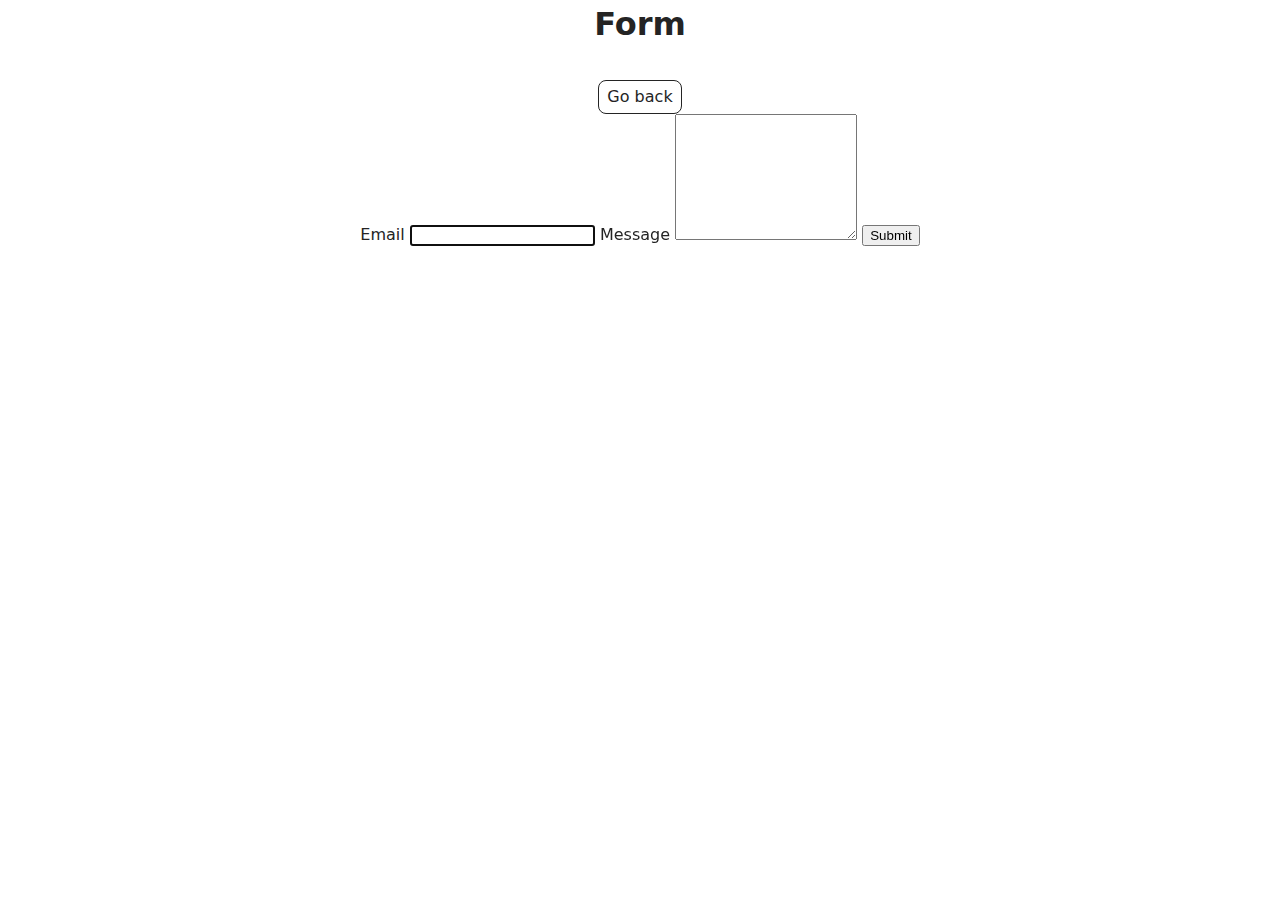
<file: src/2-form.html>
<!DOCTYPE html>
<html lang="en">
  <head>
    <meta charset="UTF-8" />
    <meta http-equiv="X-UA-Compatible" content="IE=edge" />
    <meta name="viewport" content="width=device-width, initial-scale=1.0" />
    <title>Form</title>
    <link rel="stylesheet" href="./css/styles.css" />
  </head>
  <body>
      <main>
      <div class="container">
      
        <h1 class="main-title">Form</h1>
          <a class="back-link" href="./index.html">Go back</a>
        <form class="feedback-form" autocomplete="off">
          <label class="label">
            Email
            <input class="input-label" type="email" name="email" autofocus />
          </label>
          <label class="label">
            Message
            <textarea class="input-label textarea" name="message" rows="8"></textarea>
          </label>
          <button class="input-btn" type="submit">Submit</button>
        </form>
          </div>
    </main>
     <script type="module" src="./js/2-form.js"></script>
</body>
 </html>
</file>
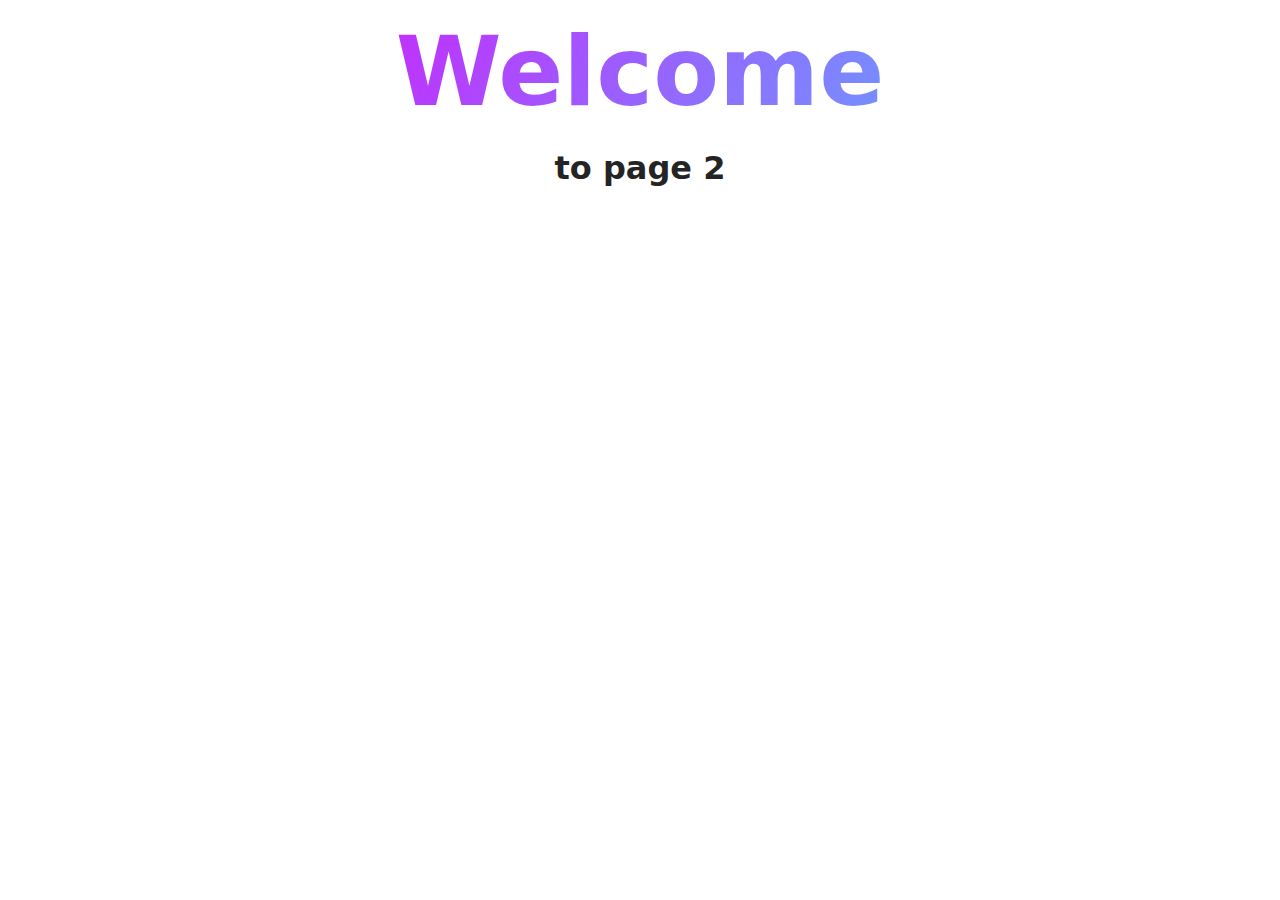
<file: src/page-2.html>
<!DOCTYPE html>
<html lang="en">
  <head>
    <meta charset="UTF-8" />
    <meta http-equiv="X-UA-Compatible" content="IE=edge" />
    <meta name="viewport" content="width=device-width, initial-scale=1.0" />
    <title>Page 2</title>
    <link rel="stylesheet" href="./css/styles.css" />
  </head>
  <body>
    <load
      src="./partials/header.html"
      icon-path="./img/sprite.svg#logo"
      highlight-act="active"
    />

    <main>
      <div class="container">
        <h1 class="main-title">
          <span class="main-title-gradient">Welcome</span> to page 2
        </h1>
        <load src="./partials/back-link.html" />
      </div>
    </main>

    <load src="./partials/footer.html" />
  </body>
</html>
</file>
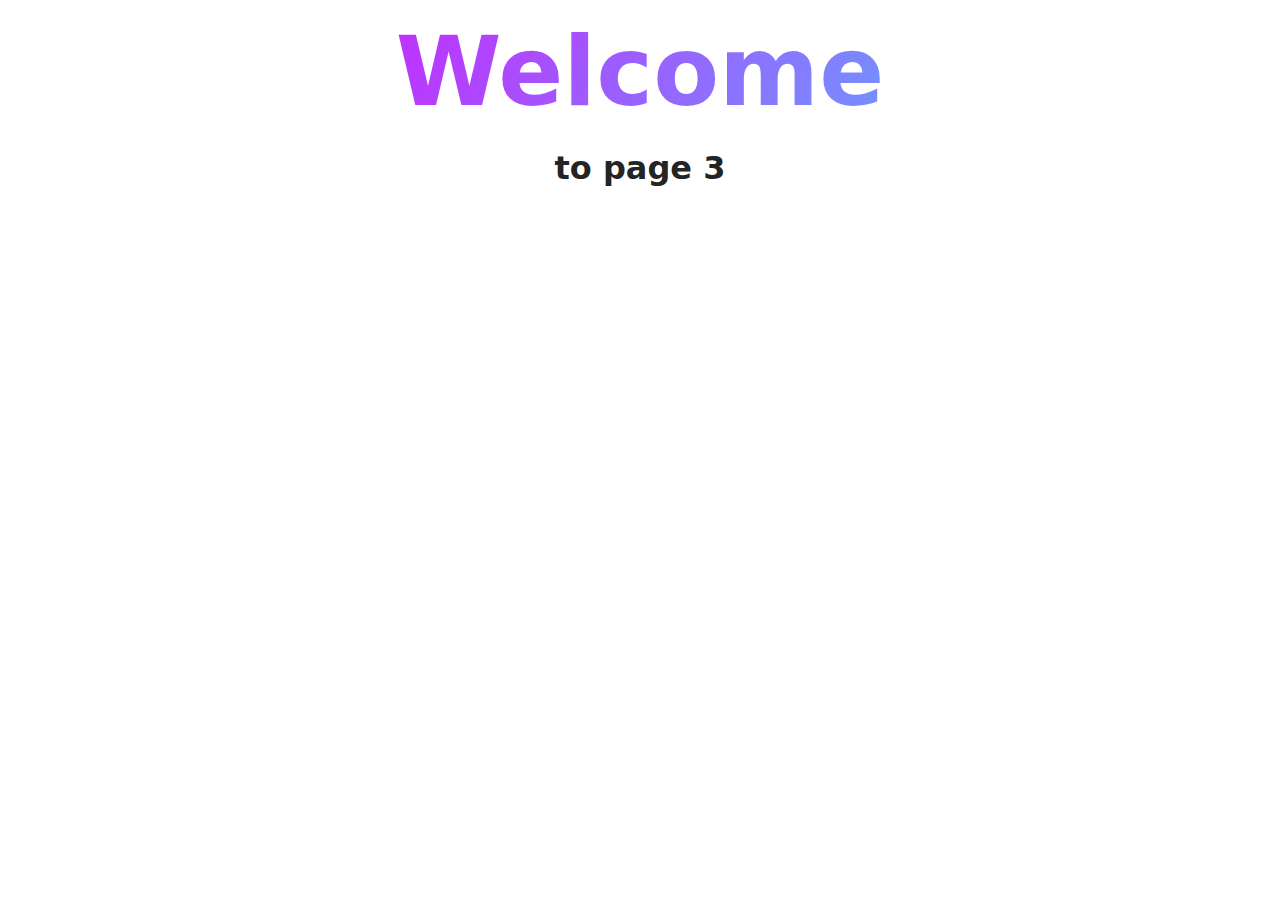
<file: src/page-3.html>
<!DOCTYPE html>
<html lang="en">
  <head>
    <meta charset="UTF-8" />
    <meta http-equiv="X-UA-Compatible" content="IE=edge" />
    <meta name="viewport" content="width=device-width, initial-scale=1.0" />
    <title>Page 3</title>
    <link rel="stylesheet" href="./css/styles.css" />
  </head>
  <body>
    <load
      src="./partials/header.html"
      icon-path="./img/sprite.svg#logo"
      highlight-curr="active"
    />

    <main>
      <div class="container">
        <h1 class="main-title">
          <span class="main-title-gradient">Welcome</span> to page 3
        </h1>
        <load src="./partials/back-link.html" />
      </div>
    </main>

    <load src="./partials/footer.html" />
  </body>
</html>
</file>
<file: src/css/styles.css>
/**
  |============================
  | include css partials with
  | default @import url()
  |============================
*/
/* Common styles */
@import url('./reset.css');
@import url('./base.css');
@import url('./container.css');
@import url('./animations.css');

/* Sections style */
@import url('./header.css');
@import url('./vite-promo.css');
@import url('./badges.css');
@import url('./back-link.css');
@import url('./footer.css');
</file>
